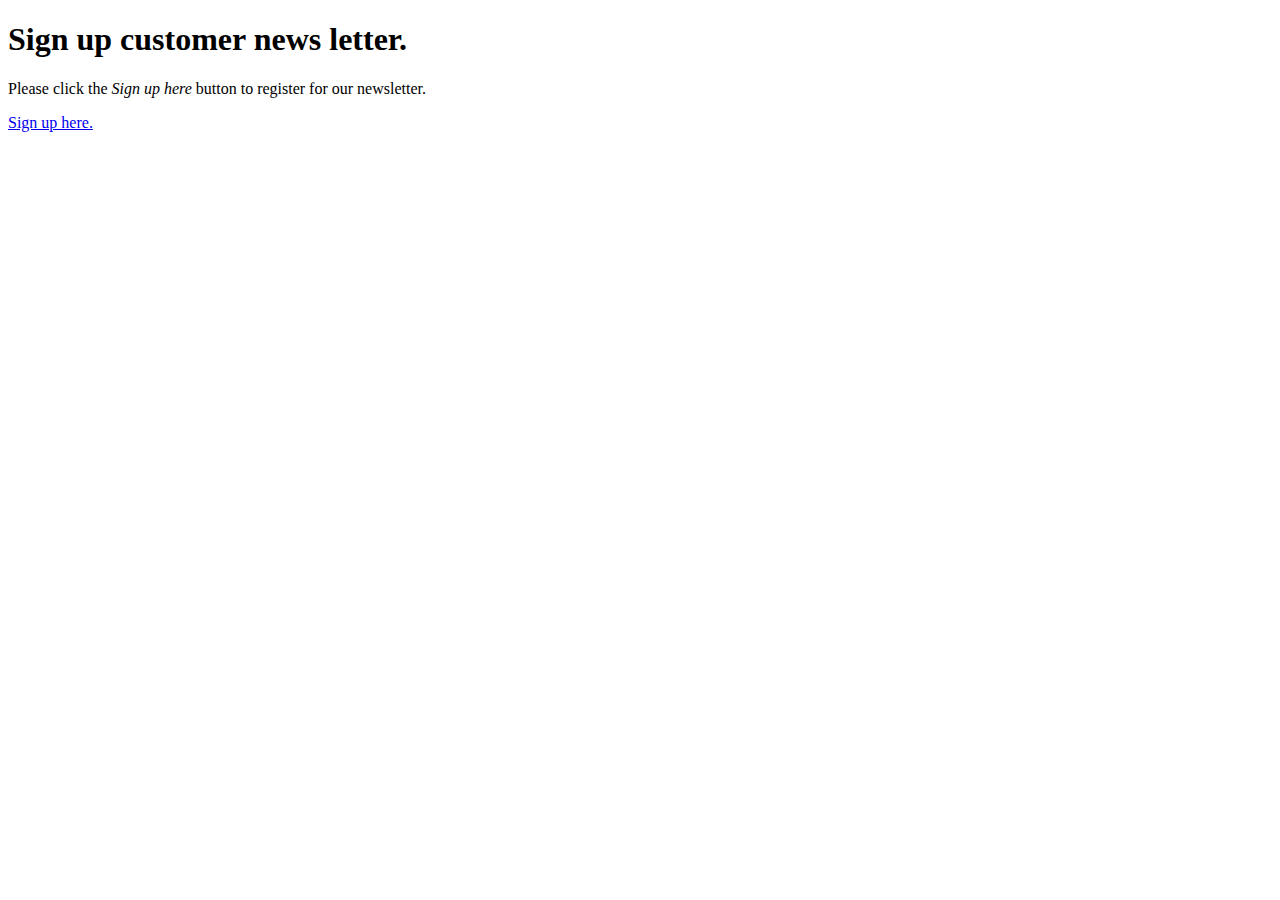
<file: index.html>
<!DOCTYPE html>
<html>
<body>

<h1>Sign up customer news letter.</h1>
<p>
Please click the <i>Sign up here</i> button to register for
our newsletter.
</p>
<a href="theform.html">Sign up here.</a>

</body>

</html>
</file>
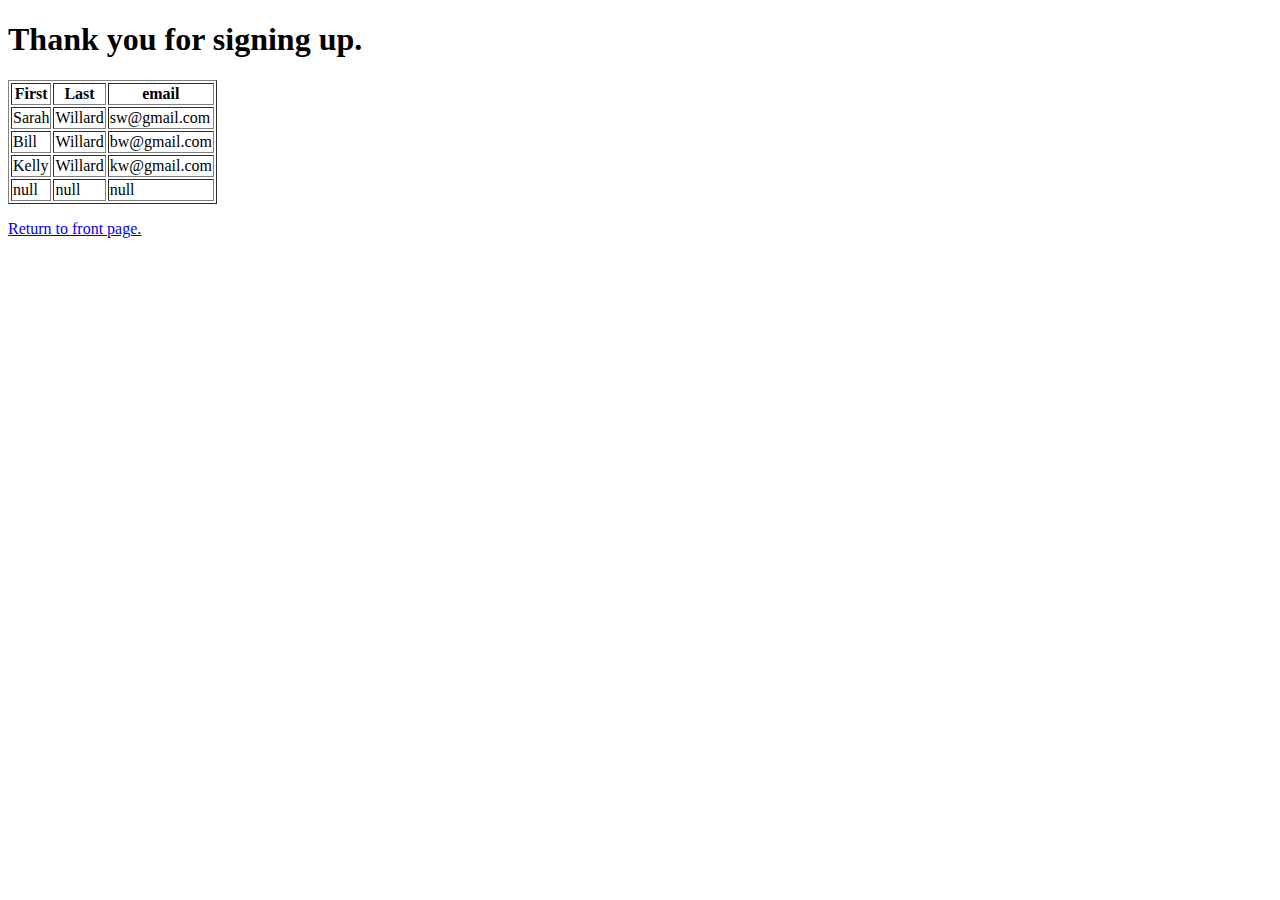
<file: last.html>
<!DOCTYPE html>
<html>

<head>
<script>
	var list_signedup = [{"f":"Sarah", "l":"Willard", "e":"sw@gmail.com"}, {"f":"Bill", "l":"Willard", "e":"bw@gmail.com"}, {"f":"Kelly", "l":"Willard", "e":"kw@gmail.com"}];
	function get_new_name()
	{
		const new_rec = {"f":"", "l":"", "e":""}
		const queryString = window.location.search;
		const urlParams = new URLSearchParams(queryString);
		new_rec["f"] = urlParams.get('fname');
		new_rec["l"] = urlParams.get('lname');
		new_rec["e"] = urlParams.get('email');
		list_signedup.push(new_rec)
		build_table();
	}

	function build_table()
	{
		table = "<table border=1><tr><th>First</th><th>Last</th><th>email</th></tr>"
		for (var i in list_signedup){
			table = table + "<tr>";
				table = table + "<td>" + list_signedup[i]['f'] + "</td>";
				table = table + "<td>" + list_signedup[i]['l'] + "</td>";
				table = table + "<td>" + list_signedup[i]['e'] + "</td>";
			table = table + "</tr>";
		}
			
		table = table + "</table>";
		
		document.getElementById("display").innerHTML = table;
	}
</script>

</head>

<body onload="get_new_name();">

<h1>Thank you for signing up.</h1>
<p id="display"></p>
<a href="index.html">Return to front page.</a>

</body>
</html>
</file>
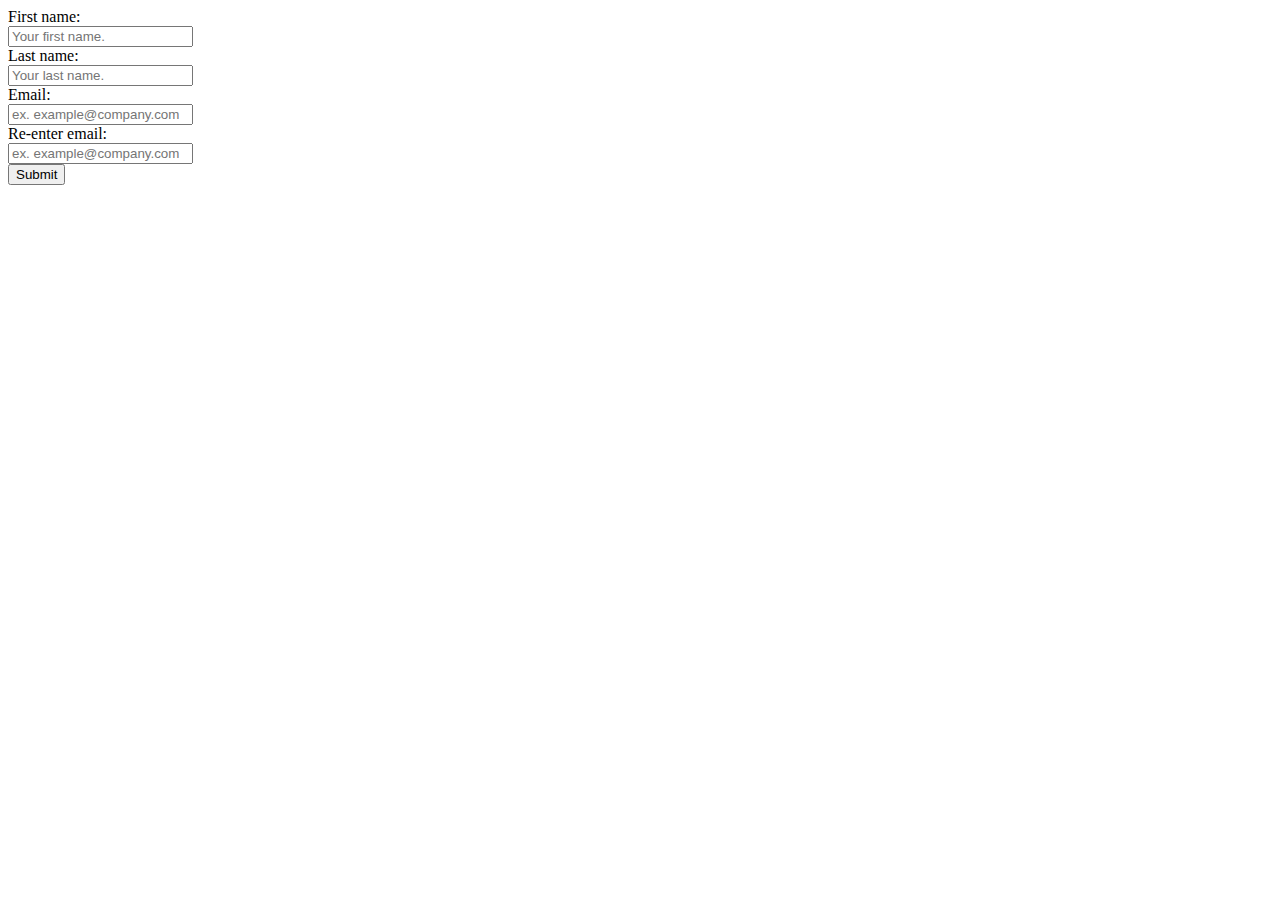
<file: theform.html>
<!DOCTYPE html>
<html>
<head>
	<script>
		function check_email()
		{
			message = "";
			a = document.getElementById("fname").value;
			b = document.getElementById("lname").value;
			c = document.getElementById("email").value;
			d = document.getElementById("test").value;
			if (a == "")
			{
				message = message + " First name is required."
			}
			if (b == "")
			{
				message = message + " Last name is required."
			}
			if (c != d || c == "" || d == "")
			{
				message = message + " Emails do not match."
			}
						
			if (message != "")
			{
				window.alert(message);
			}
			else
			{
				document.main.submit();
			}
		}
	</script>
</head>
<body>

<form method="get" name="main" id="main" action="last.html">
  <label for="fname" >First name:</label><br>
  <input type="text" id="fname" name="fname" placeholder="Your first name." tabindex="1"><br>
  <label for="lname"  >Last name:</label><br>
  <input type="text" id="lname" name="lname" placeholder="Your last name." tabindex="2"><br>
  <label for="email" >Email:</label><br>
  <input type="text" id="email" name="email" placeholder="ex. example@company.com" tabindex="3"><br>
  <label for="test" >Re-enter email:</label><br>
  <input type="text" id="test" name="test" placeholder="ex. example@company.com" tabindex="4"><br>
  <input type="button" value="Submit" onclick="check_email()" tabindex="5"/>
</form> 

</body>
</html>
</file>
